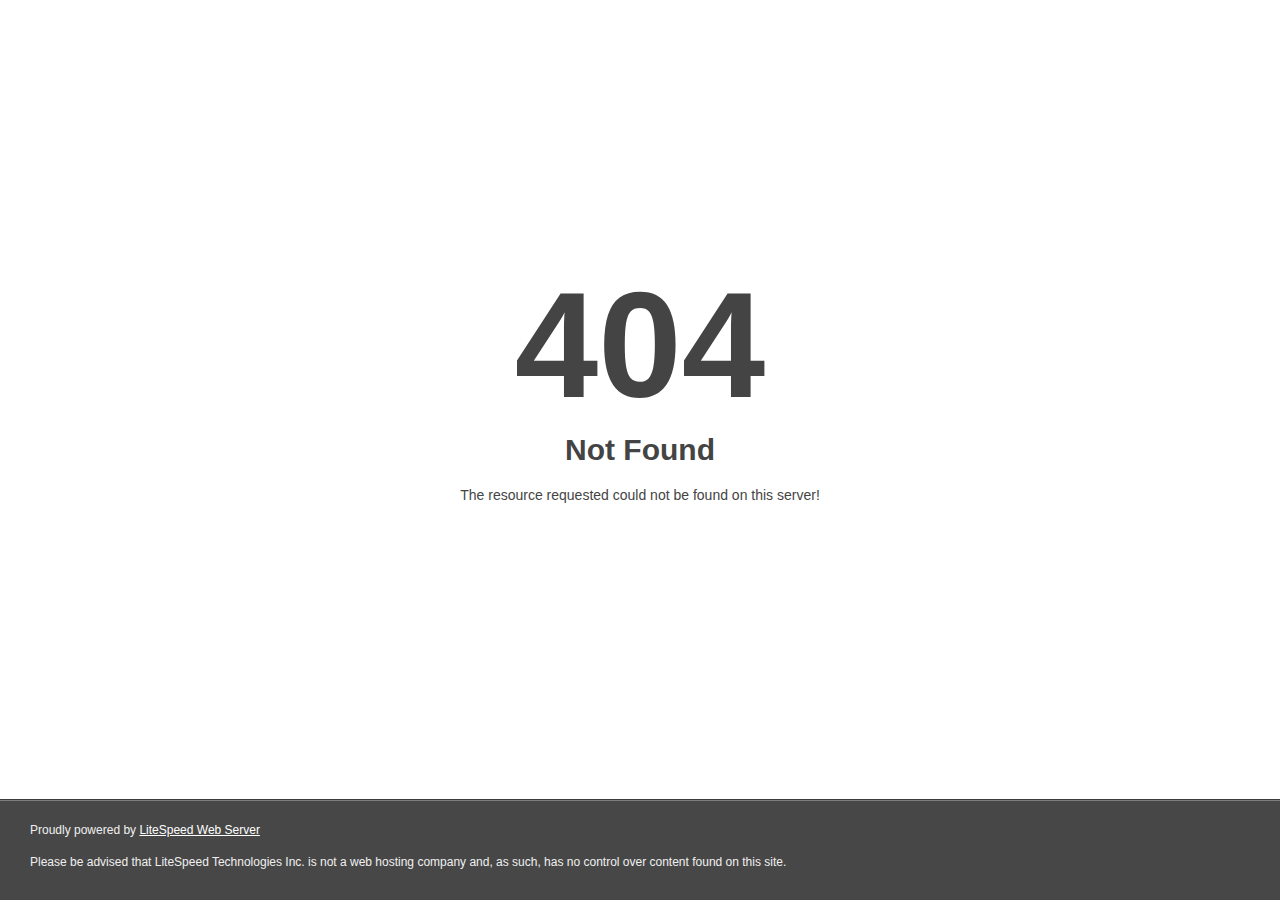
<file: css/images/ui-bg_glass_75_d0e5f5_1x400.html>
<!DOCTYPE html>
<html style="height:100%">
<head>
<meta name="viewport" content="width=device-width, initial-scale=1, shrink-to-fit=no" >
<title> 404 Not Found
</title></head>
<body style="color: #444; margin:0;font: normal 14px/20px Arial, Helvetica, sans-serif; height:100%; background-color: #fff;">
<div style="height:auto; min-height:100%; ">     <div style="text-align: center; width:800px; margin-left: -400px; position:absolute; top: 30%; left:50%;">
        <h1 style="margin:0; font-size:150px; line-height:150px; font-weight:bold;">404</h1>
<h2 style="margin-top:20px;font-size: 30px;">Not Found
</h2>
<p>The resource requested could not be found on this server!</p>
</div></div><div style="color:#f0f0f0; font-size:12px;margin:auto;padding:0px 30px 0px 30px;position:relative;clear:both;height:100px;margin-top:-101px;background-color:#474747;border-top: 1px solid rgba(0,0,0,0.15);box-shadow: 0 1px 0 rgba(255, 255, 255, 0.3) inset;">
<br>Proudly powered by  <a style="color:#fff;" href="http://www.litespeedtech.com/error-page">LiteSpeed Web Server</a><p>Please be advised that LiteSpeed Technologies Inc. is not a web hosting company and, as such, has no control over content found on this site.</p></div></body></html>
</file>
